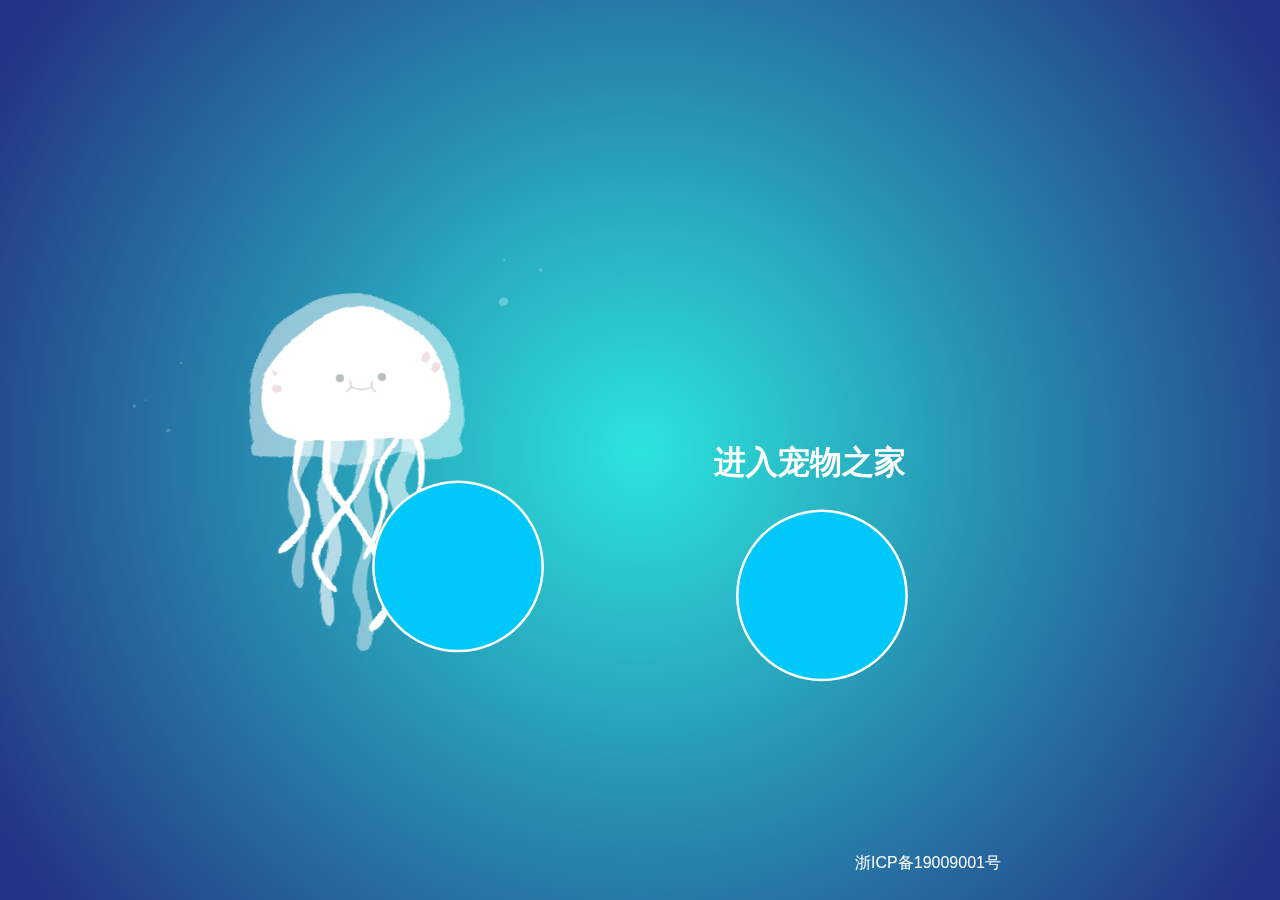
<file: src/main/resources/templates/index.html>
<!DOCTYPE html>
<html lang="en">
<head>
    <meta charset="UTF-8">
    <title>宠物之家</title>
    <link rel="stylesheet" href="../static/css/style.css">
    <link rel="stylesheet" href="../static/css/textStyle.css">
    <link rel="shortcut icon" href="../static/image/icon_426.ico" >
    <style type="text/css">
        html{color:#00000000;background:#00000000;}a{cursor:pointer;}html,body,div,dl,dt,dd,ul,ol,li,h1,h2,h3,h4,h5,h6,pre,code,form,fieldset,legend,input,textarea,p,blockquote,th,td{margin:0;padding:0;}table{border-collapse:collapse;border-spacing:0;}fieldset,img{border:0;}address,caption,cite,code,dfn,em,strong,th,var{font-style:normal;font-weight:normal;font-family: Impact,serif}li{list-style:none;}caption,th{text-align:left;}q:before,q:after{content:'';}abbr,acronym {border:0;font-variant:normal;}sup {vertical-align:text-top;}sub {vertical-align:text-bottom;}input,textarea,select{font-family:inherit;font-size:inherit;font-weight:inherit;outline-style:none;outline-width:0pt;}legend{color:#000;}a:focus,object,h1,h2,h3,h4,h5,h6{-moz-outline-style: none; border:0px;}strong {font-weight: bold;}@font-face { font-family: Delicious; font-weight: bold; src: url('../../../assets/fonts/Delicious-Bold.otf'); }body {overflow: hidden;font-family: Georgia, Helvetica, Arial, sans-serif;color: #333333;font-size: 11px;}a, a:hover {transition: all .08s linear;-o-transition: all .08s linear;-moz-transition: all .08s linear;-webkit-transition: all .08s linear;padding: 1px;}p.noCanvas {color: #999999;font-size: 24px;text-align: center;margin-top: 150px;}#panel {position: absolute; margin: 5px;padding: 5px;z-index: 99;background-color: #FFFECF;border: 1px solid #e1e0af;}#panel a {color: #333333;background-color: #FFFECF;text-decoration: underline;}#panel a:hover {color: #FFFECF;background-color: #333333;}#panel a.versionLink {padding: 1px;text-decoration: underline;}#panel a.versionLink.selected {color: #888888;text-decoration: none;}#panel p {padding: 0px 5px 5px 5px;line-height: 1.6em;}#panel h2 {font-size: 20px;font-weight: bold;font-family: Delicious, Helvetica, sans-serif;padding: 5px 5px 5px 5px;}#chromeBadge {position: absolute; bottom: 0; right: 0;padding: 4px;}#sharing {background-color: #FFFECF;position: absolute; top: 0;right: 0;margin: 5px;padding: 7px 0 4px 10px;z-index: 98;border: 1px solid #e1e0af;}#facebook_button {float: left;}#retweet_button {float: left;}#flattr_button {float: right;margin: 1px 10px 0 4px;}

        #keyboardDown {
            font-size: 180px;
        }
    </style>
</head>
<body>
<style type="text/css">
    #panel {
        position: absolute;
        /* margin: 5px; */
        padding: 5px;
        z-index: 99;

        background-color: #00000000;
        border: 0px ;
        top: 40px;
    }
</style>
<!--<div style="left:48%;-->
    <!--top:10%;-->
    <!--height: 20%;-->
    <!--width:100% ;-->
    <!--position:absolute;-->
    <!--color:#fff;-->
    <!--font-family:Impact;-->
    <!--font-size:100px;-->
    <!--display:inline;-->
    <!--font-weight:bolder;">宠物之家</div>-->
<svg xmlns="http://www.w3.org/2000/svg" viewBox="0 0 530.46 563.1">
    <defs>
        <filter id="turbulence" filterUnits="objectBoundingBox" x="0" y="0" width="100%" height="100%">
            <feTurbulence data-filterId="3" baseFrequency="0.02 0.03" result="turbulence" id="feturbulence" type="fractalNoise" numOctaves="1" seed="1"></feTurbulence>
            <feDisplacementMap id="displacement" xChannelSelector="R" yChannelSelector="G" in="SourceGraphic" in2="turbulence" scale="13"></feDisplacementMap>
        </filter>
    </defs>
    <g class="jellyfish" filter="url(#turbulence)">
        <path class="tentacle" d="M226.31 258.64c.77 8.68 2.71 16.48 1.55 25.15-.78 8.24-5 15.18-7.37 23-3.1 10.84-4.65 22.55 1.17 32.52 4.65 7.37 7.75 11.71 5.81 21.25-2.33 8.67-7.37 16.91-2.71 26 4.26 8.68 7.75 4.34 8.14-3 .39-12.14 0-24.28.77-36 .78-16.91-12-27.75-2.71-44.23 7-12.15 11.24-33 7.76-46.83z" opacity=".49" fill="#fff"></path>
        <path class="tentacle" d="M246.47 259.51a75 75 0 0 1 3.1 33.39c-1.55 11.71-8.91 20.82-8.91 33 0 10 3.48 18.21 5.81 27.75 2.71 10.41.39 19.51-.78 30.35-1.55 9.11-4.65 24.29-.77 33.39s7.37 4.77 7.37-2.6c0-6.07-.78-11.71-1.17-17.77-.39-8.25 3.1-12.58 5-20.39 5.43-21.24-9.3-42.06-3.49-63.31 2.72-11.27 10.86-22.55 11.25-34.26.38-6.07-1.55-14.74-2.72-20.38z" opacity=".66" fill="#fff"></path>
        <path class="tentacle" d="M276.54 262.11c-1.55 9.11 2.21 17.35-.51 26.89-3.87 12.57-8.2 23.41-8.58 37.29 0 10.41 5.78 15.61 7.72 25.15 2.72 11.28-2.73 19.95-5.44 30.35-1.94 6.51-3.11 15.62-.79 22.12 3.49 8.24 5.43 7.81 3.88 18.21-.78 4.77-2.72 17.35 4.26 19.09 5.43.86 5.82-6.94 5.82-11.72-.39-12.57-3.49-24.28-3.11-37.29.39-14.31 4.66-27.75 5.82-42.06.39-7.37-1.94-13-3.49-19.95-2.33-10.4-.78-15.17 3.1-24.71 4.65-10.85 5.28-21.25 6.06-33 .77-6.07 2.53-13-.54-18.65v.44z" opacity=".45" fill="#fff"></path>
        <path class="tentacle" d="M300.34 261.25c1.55 14.3 7 19.94 1.17 34.68-5.43 12.15-8.53 22.12-3.88 35.13 3.88 10.84 5.43 18.21 3.88 30.36-1.56 10-2.33 19.94 4.26 28.61 13.57 17.35 10.86-10.4 8.14-19.07-1.55-6.08-3.49-11.71-2.71-18.22 1.16-8.24 3.88-14.31 1.55-23-1.55-6.07-5-10.41-3.88-17.35s5.82-12.14 6.59-19.51c1.17-7.37 3.49-30.35-3.1-35.56z" opacity=".6" fill="#fff"></path>
        <path class="tentacle" d="M254.44 253.48c-8.78 25.12-15.81 53.28 2.61 77.35 11.06 14.46 42.58 51.91 38.16 69.8-3.91 15.83-20.78 24.73-14.17 28.18 8.22 3.21 22.2-26 18.7-41.25-3.89-16.94-17.68-35.47-34.38-54.78-2.48-2.86-13.15-18.09-14-35.58-1-19.92 12.84-42.61 12.38-42.62-3.13-.02-8.1-4.53-9.3-1.1z" fill="#fff"></path>
        <path class="tentacle" d="M276.84 253.3c7.24 20.7 13 43.91-2.15 63.75-9.11 11.91-35.1 42.78-31.45 57.53 3.22 13.05 13.8 19.9 11.68 23.22-2.87 3.86-16.15-16.76-16.55-25.86-.72-16.2 12.73-33.92 29.47-53.28 2-2.36 10.84-14.91 11.57-29.33.82-16.41-10.59-35.12-10.2-35.12 2.54-.02 6.64-3.74 7.63-.91z" fill="#fff"></path>
        <path class="tentacle" d="M295.27 254.27c5.83 16.69 12.69 18.82 1.58 35.22a45 45 0 0 0-6.67 19.22c-.52 6.52 6.09 13.33 5.5 19.6-2.35 24.92-17.13 46.55-19.33 44.29-4.35-4.6 22.07-28.6 12.46-51.16-8.38-19.64 6.49-36.53 9.9-42.49 2.75-4.8-11.51-24.51-11.42-24.51 2.05-.01 5.93-.6 7.98-.17z" fill="#fff"></path>
        <path class="tentacle" d="M256.56 252.22c-7 6.09-17.21 14-23.17 24-5.55 9.25-7.06 20.43-7.66 27.88-.53 6.52 2.21 13.76 5.49 19.6 14 24.92-15.62 46.55-19.33 44.29-4.55-4 14.59-16.95 17.41-23.45 2.91-6.69-.07-16.29-5-27.71-8.38-19.64 1-39.25 4.37-45.2 2.75-4.81 19.82-19 19.91-19 2.1-.07 5.92-.84 7.98-.41z" fill="#fff"></path>
        <path class="tentacle" d="M288.76 254.4c7 6.09 17.21 14 23.17 24 5.55 9.25 7.06 20.43 7.66 27.88.53 6.52-2.21 13.76-5.49 19.6-14 24.93 9 45 19.33 44.29 6.58-4.07-14.59-16.95-17.41-23.45-2.91-6.69.07-16.28 5-27.71 8.38-19.64-1-39.25-4.37-45.2-2.75-4.81-19.82-19-19.91-19-2.1-.06-5.92-.81-7.98-.41z" fill="#fff"></path>
        <path class="face" d="M283.26 178.86c-17.72-1.84-36.33 5.33-52.24 17.37a110.1 110.1 0 0 0-22.14 22.06c-8.54 11.67-14 31.93-7.48 47.29 8.82 20.73 29.67 14.17 44.32 15.6 14.34 1.55 28.68-.52 43-.52 10.47 0 20.94 1 31.4-.51 9.36-1.39 21.38-9.12 24-22.07 4.24-21-13.77-45.52-24.27-58.37-10.69-13.1-23.39-19.48-36.59-20.85z" fill="#fff"></path>
        <path class="outerJelly" d="M340.52 295.71c-10.12 1.19-15.63-.12-20.38-1.64-3.63-1.17-6.84-2.44-11.37-2.83l-1-.06c-1-.06-2.05-.06-3.17 0a21.37 21.37 0 0 0-8 2.28c-1.27.59-2.6 1.21-4.09 1.82a42.23 42.23 0 0 1-10.6 3c-1 .16-2 .29-3.11.37-1.56.14-3.26.22-5.09.22h-.51c-1.74 0-3.35-.08-4.84-.2-.6 0-1.15-.08-1.7-.15a47.37 47.37 0 0 1-9.43-1.8 8.25 8.25 0 0 1-.92-.29 75 75 0 0 1-8-3.34L248 293a19.06 19.06 0 0 0-6.86-1.81c-1.27-.06-2.44-.12-3.56-.14h-1a51.6 51.6 0 0 0-9.87.67c-8 1.38-10.86 4.29-22.82 4.06-22.13 0-9.51-11.13-11-17.8-7.24-33.11-.69-63.69 18-83.91 14.65-15.86 35.74-24.25 61-24.25 23.56 0 43.94 8.81 59 25.44 19.21 21.29 27 53.84 20 83-1.67 6.46 10.68 14.95-10.37 17.45z" opacity=".5" fill="#fff"></path>
        <path id="freckle" fill="#f0dfe2" d="M330 225.23a4.16 4.16 0 0 0-.1.55c-.52 3.79 3.9 6.73 5.91 3 2.42-4.46-4.66-8.14-5.81-3.55z"></path>
        <path id="freckle" fill="#f0dfe2" d="M322.89 215.5a3.94 3.94 0 0 0-1.32 3.61 3 3 0 1 0 5.91 0c.27-3.81-2.76-4.98-4.59-3.61z"></path>
        <path id="freckle" fill="#f0dfe2" d="M206.88 241.24c-.88 2-.11 4.56 3.36 4.27 3.87-.33 5.42-5.85.75-6.62a3.79 3.79 0 0 0-4.11 2.35z"></path>
        <path id="freckle-4" fill="#f0dfe2" d="M210.11 225.75c.83-.07 1.7.52 1.92 2.17.4 3-2.5 3.09-3.4.6a2 2 0 0 1 1.48-2.77z"></path>
    </g>
    <g id="bubbles" fill="#fff">
        <path class="bubble" d="M384.85 167.41c-7.37 4.94-6.92 18 4.34 16.82a19.89 19.89 0 0 0 3.34-.71c13.54-4.17 9.8-20.35-3.66-17.77a10.52 10.52 0 0 0-4.02 1.66z" opacity=".67"></path>
        <path class="bubble" d="M130.5 266.76c-6 4-5.59 14.59 3.51 13.61a15.22 15.22 0 0 0 2.7-.57c11-3.38 7.93-16.47-3-14.38a8.85 8.85 0 0 0-3.21 1.34z" opacity=".75"></path>
        <path class="bubble" d="M424.53 152.72c2.41-6-5.11-13.82-12-7.41s2.41 15.31 9.3 10.64a7.19 7.19 0 0 0 2.7-3.23z" opacity=".89"></path>
        <path class="bubble" d="M392.89 142.46c1.65-4.09-3.5-9.45-8.22-5.07s1.65 10.47 6.36 7.28a4.87 4.87 0 0 0 1.86-2.21z" opacity=".47"></path>
        <path class="bubble" d="M114 242.88c-2-.26-4.34 1.09-3.68 4.42 1.68 8.05 11.35-3.48 3.68-4.42z" opacity=".54"></path>
        <path class="bubble" d="M110.78 259.61c3.62-2.73 4.8-9.7-.42-12.31-7.07-3.53-12.93 6.88-6.75 11.86 2.68 2.16 5.26 1.89 7.17.45z" opacity=".94"></path>
        <path class="bubble" d="M141.82 214.42c-2.7.07-5.63 2.5-4.54 5.75 1.68 4.62 9.19 2.19 8.37-2.49a3.6 3.6 0 0 0-3.83-3.26z" opacity=".77"></path>
    </g>
    <g class="jellyfish face">
        <path class="eye lefteye"  fill="#b4bebf" d="M262 233.63a3.1 3.1 0 1 0-3 3.19 3.1 3.1 0 0 0 3-3.19z"></path>
        <path class="eye righteye" fill="#b4bebf" d="M294 232.72a3.1 3.1 0 1 0-3 3.18 3.1 3.1 0 0 0 3-3.18z"></path>
        <path class="mouth" d="M286.84 244s-.11-.12-.32-.31a9.91 9.91 0 0 1-.81-.76l-.5-.53c-.16-.2-.31-.41-.48-.61s-.27-.46-.41-.69a6.83 6.83 0 0 1-.29-.75 5.86 5.86 0 0 1-.06-3 7.71 7.71 0 0 1 .29-1.05 3.46 3.46 0 0 1 .13-.39.49.49 0 1 0-.8-.55 3.31 3.31 0 0 0-.33.38 5.42 5.42 0 0 0-.68 1.12 5.32 5.32 0 0 0-.53 2.93 4.34 4.34 0 0 0 .07.52h-.08a9.59 9.59 0 0 1-1.64.53 11.21 11.21 0 0 1-1.15.22 10.31 10.31 0 0 1-1.29.17 12 12 0 0 1-1.41.1c-.48 0-1.07.05-1.48 0l-1.46-.06c-.48 0-.94-.11-1.39-.15s-.88-.17-1.29-.23-.78-.2-1.13-.29-.65-.22-.93-.31a5 5 0 0 1-.67-.28 2.56 2.56 0 0 0 0-.27 5.08 5.08 0 0 0 0-1.1 6 6 0 0 0-1.12-3 2.65 2.65 0 0 0-.32-.39.5.5 0 0 0-.67-.15.49.49 0 0 0-.15.68 3.33 3.33 0 0 1 .12.39 9.13 9.13 0 0 1 .26 1.06 5.81 5.81 0 0 1-.14 3 6.81 6.81 0 0 1-.31.74l-.43.67c-.18.2-.34.41-.49.61l-.52.51a9 9 0 0 1-.83.74c-.21.18-.33.3-.33.3a.49.49 0 0 0 .5.81s.16-.05.44-.17a6.14 6.14 0 0 0 1.15-.56c.22-.15.48-.3.72-.49s.49-.43.73-.68.45-.57.67-.87.24-.49.35-.74a2.77 2.77 0 0 0 .42.27 7 7 0 0 0 1 .53 7.33 7.33 0 0 0 1.23.48 8.56 8.56 0 0 0 1.41.38c.5.08 1 .2 1.54.24l1.6.09c.61 0 1.05 0 1.58-.07a11.79 11.79 0 0 0 1.53-.18 9.58 9.58 0 0 0 1.44-.31 8.32 8.32 0 0 0 1.25-.42 6.92 6.92 0 0 0 1-.47 5.28 5.28 0 0 0 .6-.36c.09.19.18.37.26.55s.42.62.64.89.48.49.71.71.49.35.71.51a7.4 7.4 0 0 0 1.13.59l.44.18a.47.47 0 0 0 .51-.11.48.48 0 0 0 .01-.6z" fill="#d3d3d3" opacity=".72"></path>
    </g>
</svg>
<div id="panel" style="position: relative">
<!--<h2>Canvas 水滴</h2>-->
<p><b></b><b><a id="keyboardUp"  href="#" style="background-color: #00000000 ;text-decoration: none"></a><a id="keyboardDown" href="http://lzzpros.cn:80/index2" style="text-decoration: none;background-color: #00000000; font-family:Impact;
    font-size:xx-large;font-family:Impact;color: #ffffff">进入宠物之家
    &nbsp&nbsp&nbsp&nbsp&nbsp&nbsp&nbsp&nbsp&nbsp
    &nbsp&nbsp&nbsp&nbsp&nbsp&nbsp&nbsp&nbsp&nbsp
    &nbsp&nbsp&nbsp&nbsp&nbsp&nbsp&nbsp&nbsp&nbsp
    &nbsp&nbsp&nbsp&nbsp&nbsp&nbsp&nbsp&nbsp&nbsp
    &nbsp&nbsp&nbsp&nbsp&nbsp&nbsp&nbsp&nbsp&nbsp
    &nbsp&nbsp&nbsp&nbsp&nbsp&nbsp&nbsp&nbsp&nbsp</a></b><br/><b><a id="keyboardLeft" href="#" style="text-decoration: none;background-color: #00000000"></a><a id="keyboardRight" href="#" style="text-decoration: none;background-color: #00000000"></a></b></p>
</div>
<canvas id="world" style="position: absolute; z-index: 1;color: #ffffff" ><p class="noCanvas">You need a <a href="http://www.google.com/chrome">modern browser</a> to view this.</p></canvas>

<!--<div id="txtMainPage">宠物之家&nbsp&nbsp&nbsp&nbsp&nbsp&nbsp&nbsp&nbsp&nbsp&nbsp&nbsp&nbsp</div>-->
<script src='../static/js/TweenMax.min.js'></script>
<script  src="../static/js/index.js"> </script>
<script src="../static/js/blob.min.js"></script>
<div id="beiAn"><a href="http://www.beian.miit.gov.cn" id="beiAnTxt"><i></i>浙ICP备19009001号</a></div>
</body>
</html>
</file>
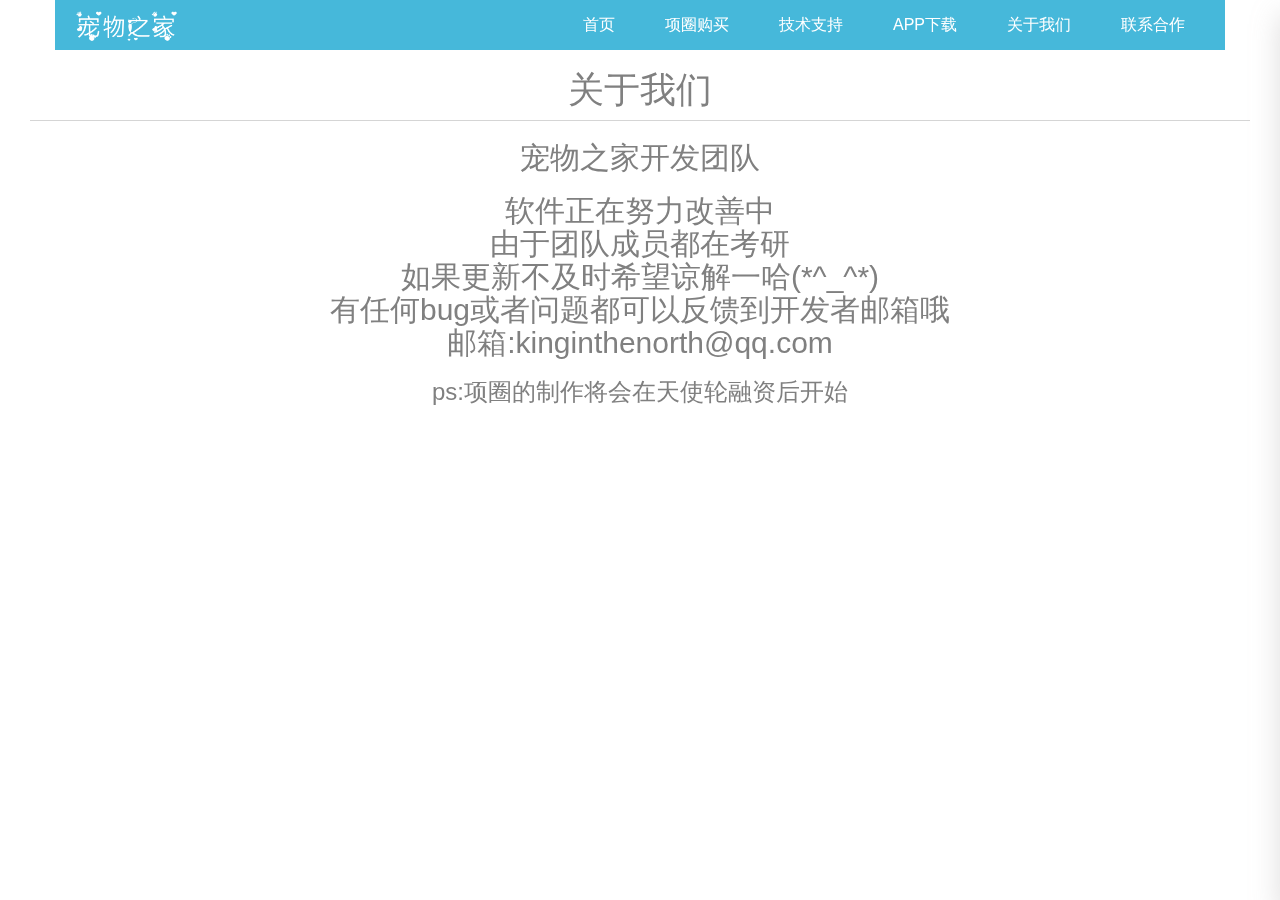
<file: src/main/resources/templates/AboutUs.html>
<!DOCTYPE html>
<html lang="en">
<head>
    <meta charset="UTF-8">
    <title>宠物之家</title>
    <link rel="stylesheet" href="../static/css/head.css"/>

    <!--默认样式-->
    <link rel="stylesheet" href="../static/css/reset.css">

    <!--响应式框架-->
    <link rel="stylesheet" type="text/css" href="../static/css/bootstrap.css">
    <!--css3动画库-->
    <link rel="stylesheet" href="../static/css/animate.css">

    <!--banner大图基础样式-->
    <link rel="stylesheet" href="../static/css/slick.css">

    <!--页面滚动基础样式-->
    <link rel="stylesheet" href="../static/css/jquery.fullPage.css"/>
    <!--css3动画库-->
    <link rel="stylesheet" href="../static/css/animate.css">
</head>
<body>
<!-- 导航 -->
<header class="header">
    <div class="container clearfix" style="background-color: #46b8da">
        <div class="fl left">
            <a href="javascript:void(0)"><img src="../static/image/logo.png" alt="" class="img1"/></a>
            <a href="javascript:void(0)"><img src="../static/image/logo2.jpg" alt="" class="img2"/></a>
        </div>
        <div class="fr nav" style="float:right">
            <ul class="navbar_nav" data-in="fadeInDown" data-out="fadeOutUp">
                <li class="active">
                    <a href="http://lzzpros.cn:80/index2">首页</a></li>
                <li class="dropdown">
                    <a href="javascript:void(0)">
                        项圈购买
                    </a>
                    <div class="dropdown_menu">
                        <a href="#">宠物猫(制作中)</a>
                        <a href="#">宠物狗(制作中)</a>
                        <a href="#">其他(制作中)</a>
                    </div>
                </li>
                <li class="dropdown">
                    <a href="javascript:void(0)">技术支持</a>
                    <div class="dropdown_menu">
                        <a href="https://lbs.amap.com/">高德</a>
                        <a href="http://www.hizyf.com/">智云服平台</a>
                        <a href="https://www.aliyun.com/">阿里云平台</a>
                    </div>
                </li>
                <li>
                    <a href="http://lzzpros.cn:80/index2#three">APP下载</a>
                </li>
                <li>
                    <a href="javascript:void(0)">关于我们</a></li>
                <li>
                    <a href="javascript:void(0)">联系合作</a></li>
            </ul>
        </div>
        <a href="javascript:void(0)" id="navToggle">
            <span></span>
        </a>
    </div>
    <h1 style="text-align: center;color: #808080">关于我们</h1>
    <hr style="margin:0px;height:1px;border:0px;background-color:#D5D5D5;color:#D5D5D5;padding-left: 4px;padding-right: 4px"/>
    <h2 style="text-align: center;color: #808080">宠物之家开发团队</h2>
    <h2 style="text-align: center;color: #808080">软件正在努力改善中<br/>由于团队成员都在考研<br/>如果更新不及时希望谅解一哈(*^_^*)
        <br/>有任何bug或者问题都可以反馈到开发者邮箱哦<br/>邮箱:kinginthenorth@qq.com
        </h2>
    <!--<h2 style="text-align: center;color: #808080">有任何bug或者问题都可以反馈到开发者邮箱哦</h2>-->
    <!--<h2 style="text-align: center;color: #808080">邮箱:kinginthenorth@qq.com</h2>-->
    <h3 style="text-align: center;color: #808080">ps:项圈的制作将会在天使轮融资后开始</h3>

</header>
<!--移动端的导航-->
<div class="m_nav">
    <div class="top clearfix">
        <img src="../static/image/closed.png" alt="" class="closed"/>
    </div>
    <div class="logo">
        <img src="../static/image/logo2.jpg" alt=""/>
    </div>
    <ul class="ul" data-in="fadeInDown" data-out="fadeOutUp">
        <li class="active">
            <a href="http://lzzpros.cn:80/index2">首页</a>
        </li>
        <li class="dropdown">
            <a href="javascript:void(0)">
                项圈购买
            </a>
            <div class="dropdown_menu">
                <a href="#">宠物猫(制作中)</a>
                <a href="#">宠物狗(制作中)</a>
                <a href="#">其他(制作中)</a>
            </div>
        </li>
        <li class="dropdown">
            <a href="javascript:void(0)">技术支持</a>
            <div class="dropdown_menu">
                <a href="https://lbs.amap.com/">高德</a>
                <a href="http://www.hizyf.com/">智云服平台</a>
                <a href="https://www.aliyun.com/">阿里云平台</a>
            </div>
        </li>
        <li>
            <a href="http://lzzpros.cn:80/index2#three">APP下载</a>

        </li>
        <li>
            <a href="javascript:void(0)">关于我们</a>
        </li>
        <li>
            <a href="javascript:void(0)">联系合作</a>
        </li>
    </ul>
    <h1 style="text-align: center;color: #808080">关于我们</h1>
    <hr style="margin:0px;height:1px;border:0px;background-color:#D5D5D5;color:#D5D5D5;padding-left: 4px;padding-right: 4px"/>
    <h2 style="text-align: center;color: #808080">宠物之家开发团队</h2>
    <h2 style="text-align: center;color: #808080">软件正在努力改善中<br/>由于团队成员都在考研<br/>如果更新不及时希望谅解一哈(*^_^*)
        <br/>有任何bug或者问题都可以反馈到开发者邮箱哦<br/>邮箱:kinginthenorth@qq.com
        <br/>ps:项圈的制作将会在天使轮融资后开始</h2>
    <!--<h2 style="text-align: center;color: #808080">有任何bug或者问题都可以反馈到开发者邮箱哦</h2>-->
    <!--<h2 style="text-align: center;color: #808080">邮箱:kinginthenorth@qq.com</h2>-->
    <!--<h3 style="text-align: center;color: #808080">ps:项圈的制作将会在天使轮融资后开始</h3>-->
</div>
</body>
</html>
</file>
<file: src/main/resources/static/css/style.css>
body {
  background-color: #2be4dc;
  background: radial-gradient(circle, #2be4dc 0%, #243484 95%);
  display: flex;
  justify-content: center;
  align-items: center;
}

svg, .jellyfish {
  height: 100vh;
  margin: 0 auto;
  will-change: transform;
}
</file>
<file: src/main/resources/static/css/textStyle.css>
.txtMainPage{
    position:absolute;
    color:#fff;
    top: 0px;
    font-family:Impact;
    font-size:180px;
    z-index: 99;
    display:inline;
    font-weight:bolder;
}
#beiAn{
    padding-bottom: 6px;
    padding-left: 45%;
    height: 16px;
    line-height: 16px;
    z-index: 99;
    position: absolute;
    top: 95%;
    alignment: center;
}
#beiAn2{
    padding-bottom: 6px;
    padding-left: 45%;
    height: 16px;
    line-height: 16px;
    z-index: 99;
    position: absolute;
    top: 96%;
    alignment: center;
}
#beiAnTxt{
    text-decoration: none;
    color: #ffffff;
    font-size: 16px;
    text-align: center;


}
</file>
<file: src/main/resources/static/css/head.css>
body{background-color: #1b1b1b}
/*====================导航*********/
.header{
	width:100%;
	position:fixed;
	top:0;
	left:0;
	z-index:999;
	height:50px;
	padding: 0 30px;
	/*background: rgba(28, 35, 39, 0.8);*/
}
/*左侧logo*/
.header .left{
	width: 12%;
}
.header .left a img{
	height: 40px;
	margin-top: 6px;
}
.header .left .img2{
	display: none;
}
/*右侧*/
.header .nav{
	-webkit-transition: 0.5s;
	-moz-transition: 0.5s;
	-o-transition: 0.5s;
	transition: 0.5s;
	height: 100%;
	line-height: 50px;
	display: block;
}
.header .navbar_nav li{
	float:left;
	position: relative;
	display: block;
}
.header .navbar_nav li:after{
    content: "";
    width: 0;
    height: 2px;
    background: orangered;
    position: absolute;
    bottom: 0;
    left: 0;
    transition: all 0.5s ease 0s;
}
.header .navbar_nav li:hover:after{
    width: 100%;
}
.header .navbar_nav li a{
	text-decoration: none;
	height: 100%;
	padding: 0 25px;
	display: block;
	-webkit-transition: 0.5s;
	-moz-transition: 0.5s;
	-o-transition: 0.5s;
	transition: 0.5s;
	color: #fff;
	font-size: 16px;
}
.header .navbar_nav li:hover a{
	color: orangered;
}
.header .navbar_nav li.dropdown{
	display: inherit;
	position: relative;
}
.header .navbar_nav li.dropdown .jt{
	width: 20px;
	height: 20px;
	background: url(i/top.png) no-repeat;
	background-size: 100% 100%;
	display: block;
}
.header .navbar_nav li.dropdown .dropdown_menu{
	display: none;
	position: absolute;
	top:50px;
	width: 100%;
	background: #fff;
	box-shadow: 0 15px 27px 0 rgba(167,165,165,0.38);
	width: 120%;
    left: -10%;
}
.header .navbar_nav li.dropdown .dropdown_menu a{
	font-size: 14px;
	color: #666;
	padding: 0 10px;
	line-height: 40px;
	text-align: center;
	background: #fff;
	margin-bottom: 2px;
}
.header .navbar_nav li.dropdown:hover .dropdown_menu{
	display: block;
	background: #f3f3f3;
	-webkit-transition: 0.5s;
	-moz-transition: 0.5s;
	-o-transition: 0.5s;
	transition: 0.5s;
}
.header .navbar_nav li.dropdown:hover .dropdown_menu a{
	color: #666;
}
.header .navbar_nav li.dropdown:hover .dropdown_menu a:hover{
	color: #fff;
	background: orange;
}
/*白色背景的头部*/
.header.on{
	background: #fff;
	border-bottom: 1px solid #ccc;
}
.header.on .left .img1{
	display: none;
}
.header.on .left .img2{
	display: block;
}
.header.on .navbar_nav li a{
	color: #333;
}
.header.on .navbar_nav li:hover a{
	color: orangered;
}
#navToggle{
	display: none;
}

.m_nav{
	position: fixed;
	top: 0px;
	box-shadow: 0 15px 27px 0 rgba(167,165,165,0.38);
	width: 100%;
    height: 100%;
    background: #fff;
    transition: all ease 0.5s;
    -webkit-transition: all ease 0.5s;
	z-index: 1000;
    opacity: 1;
    visibility: visible;
    margin-top: 0;
    overflow-y: auto;
    transition: all .6s cubic-bezier(.77, 0, .175, 1) 0ms;
    top: 0;
    transform: translateX(100%);
}
.m_nav.open{
    transform: translateX(0);
}
.m_nav .top{
	height: 60px;
	padding: 20px;
	box-sizing: border-box;
}
.m_nav .top .closed{
	width: 30px;
	height: 30px;
	vertical-align: middle;
	float:right;
	cursor: pointer;
}
.m_nav .logo{
	width: 100%;
	margin:0 auto;
}
.m_nav .logo img{
	height: 50px;
	display: block;
	margin:30px auto;
}
.m_nav .ul{
	margin-top: 30px;
}
.m_nav .ul li{
	padding: 0 20px;
	border-bottom: 1px solid #f5f5f5;
	transform: translateY(0);
	-webkit-transform: translateY(100%);
    transform: translateY(100%);
    -webkit-transition: all .6s cubic-bezier(.77, 0, .175, 1) 0ms;
    transition: all .6s cubic-bezier(.77, 0, .175, 1) 0ms;
    opacity: 0;
}
.m_nav.open .ul li{
	opacity: 1;
    -webkit-transform: translateY(0);
    transform: translateY(0);
}
.m_nav .ul li:nth-child(1) {
    -webkit-transition: all .2s cubic-bezier(.77, 0, .175, 1) 0ms;
    transition: all .2s cubic-bezier(.77, 0, .175, 1) 0ms;
}
.m_nav .ul li:nth-child(2) {
    -webkit-transition: all .4s cubic-bezier(.77, 0, .175, 1) 0ms;
    transition: all .4s cubic-bezier(.77, 0, .175, 1) 0ms;
}
.m_nav .ul li:nth-child(3) {
    -webkit-transition: all .6s cubic-bezier(.77, 0, .175, 1) 0ms;
    transition: all .6s cubic-bezier(.77, 0, .175, 1) 0ms;
}
.m_nav .ul li:nth-child(4) {
    -webkit-transition: all .8s cubic-bezier(.77, 0, .175, 1) 0ms;
    transition: all .8s cubic-bezier(.77, 0, .175, 1) 0ms;
}
.m_nav .ul li:nth-child(5) {
    -webkit-transition: all 1.0s cubic-bezier(.77, 0, .175, 1) 0ms;
    transition: all 1.0s cubic-bezier(.77, 0, .175, 1) 0ms;
}
.m_nav .ul li:nth-child(6) {
    -webkit-transition: all 1.2s cubic-bezier(.77, 0, .175, 1) 0ms;
    transition: all 1.2s cubic-bezier(.77, 0, .175, 1) 0ms;
}
.m_nav .ul li a{
	display: block;
	text-decoration: none;
	color: #333;
	font-size: 16px;
	height: 50px;
	line-height: 50px;
	width: 100%;
}
.m_nav .ul li .dropdown_menu{
	display: none;
}
.m_nav .ul li.dropdown.active .dropdown_menu{
	display: block;
}
.m_nav .ul li .dropdown_menu a{
	display: block;
	height: 50px;
	line-height: 50px;
	padding: 0 40px;
	box-sizing: border-box;
	border-bottom: 1px solid #f5f5f5;
}
.m_nav .ul li .dropdown_menu a:last-child{
	border: none;
}
.banner{
	width: 100%;
}
.banner img{
	width: 100%;
}

@media screen and (max-width: 992px){
	.header{
		padding: 0 10px;
	}
	.header #navToggle {
		height: 100%;
		padding: 9px 15px;
		margin-right: -15px;
		display: inline-block;
		float: right;
	}
	.header #navToggle span {
		position: relative;
		width: 25px;
		height: 1px;
		margin-top: 19px;
	}
	.header #navToggle span:before,
	.header #navToggle span:after {
		content: '';
		position: relative;
		width: 100%;
		height: 1px;
		left: 0;
	}
	.header #navToggle span,
	.header #navToggle span:before,
	.header #navToggle span:after {
		-webkit-transition: 0.3s;
		-moz-transition: 0.3s;
		-o-transition: 0.3s;
		transition: 0.3s;
		display: block;
		background: #4f4f4f;
	}
	.header #navToggle span:before {
		top: 8px;
	}
	.header #navToggle span:after {
		bottom: 10px;
	}
	.header #navToggle.open span:before {
		top: 10px;
		-webkit-transform: translateY(-11px) rotate(-45deg);
		-moz-transform: translateY(-11px) rotate(-45deg);
		-ms-transform: translateY(-11px) rotate(-45deg);
		-o-transform: translateY(-11px) rotate(-45deg);
		transform: translateY(-11px) rotate(-45deg);
	}
	.header #navToggle.open span:after {
		bottom: 12px;
		-webkit-transform: translateY(10px) rotate(45deg);
		-moz-transform: translateY(10px) rotate(45deg);
		-ms-transform: translateY(10px) rotate(45deg);
		-o-transform: translateY(10px) rotate(45deg);
		transform: translateY(10px) rotate(45deg);
	}
	.header #navToggle.open span {
		background: none;
	}
	.header #navToggle.open span:before,
	.header #navToggle.open span:after {
		background: #4f4f4f;
	}
	
	.header .nav{
		display: none;
	}
	
	.banner img{
		height: 600px;
		object-fit: cover;
	}
}
</file>
